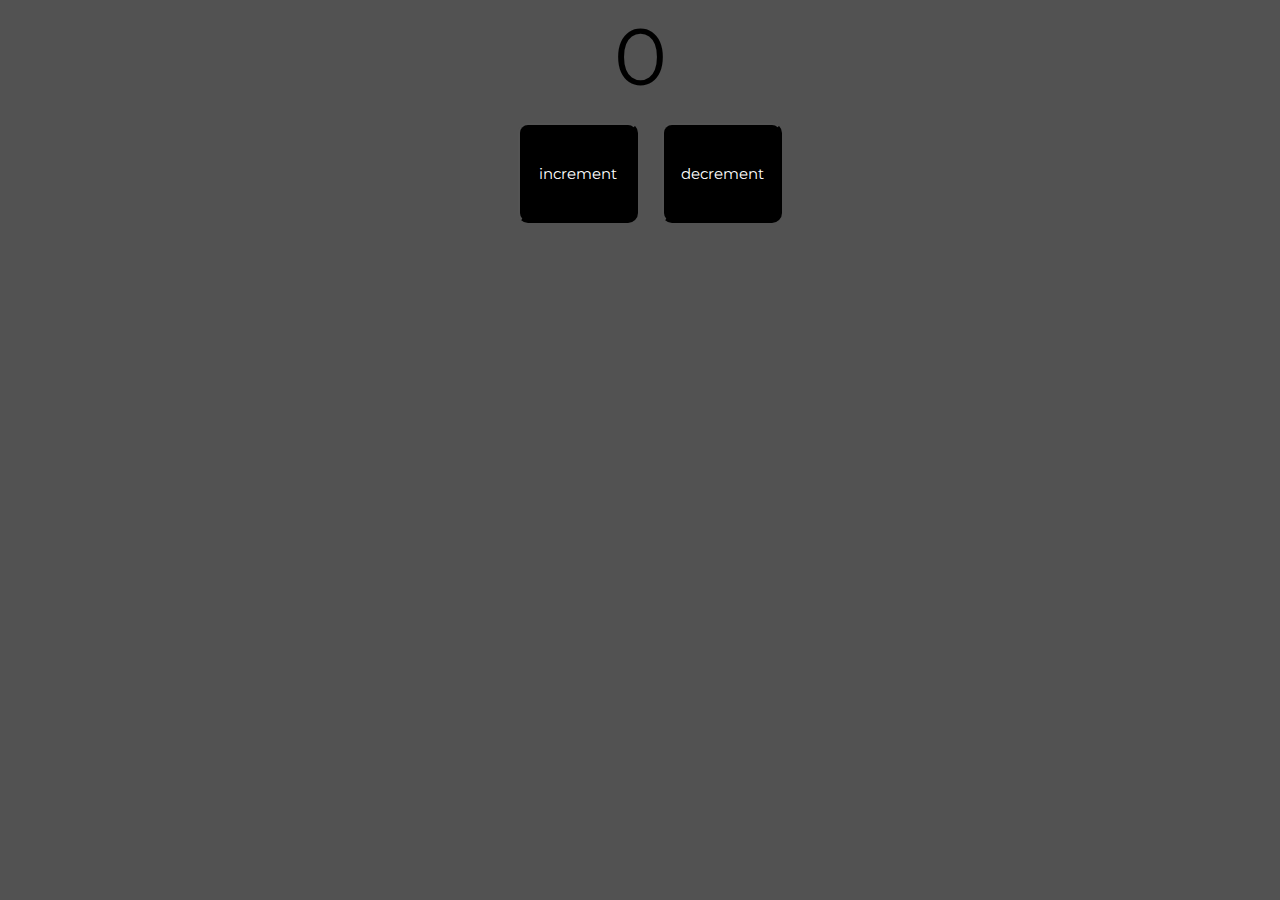
<file: counter/index.html>
<!DOCTYPE html>
<html lang="en">
  <head>
    <meta charset="UTF-8">
    <meta name="viewport" content="width=device-width, initial-scale=1.0">
    <meta http-equiv="X-UA-Compatible" content="ie=edge">
    <title>Counter</title>
    <link rel="stylesheet" href="styles.css">
    </head>
    <body>
    <center>
    <div id="txt">0</div>
    <br> 
    <button id="inc" onclick="inc()">increment</button>
    <button id="dec"onclick="dec()">decrement</button>
    </center>
      
	<script src="script.js"></script>
  </body>
</html>
</file>
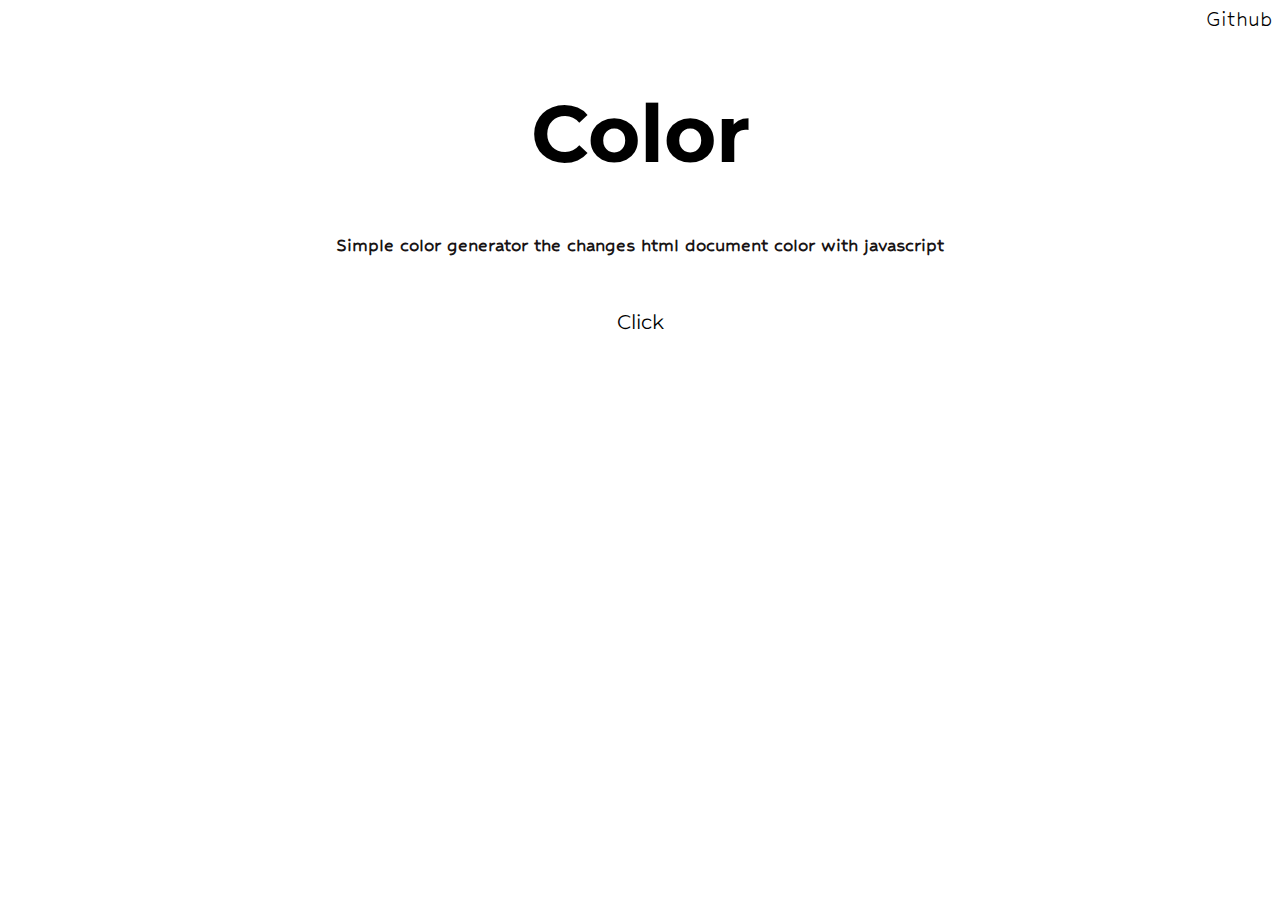
<file: RandomColorFlipper/index.html>
<!DOCTYPE html>
<html lang="en">
  <head>
    <meta charset="UTF-8">
    <meta name="viewport" content="width=device-width, initial-scale=1.0">
    <meta http-equiv="X-UA-Compatible" content="ie=edge">
    <title>Color</title>
    <link rel="stylesheet" href="style.css">
  </head>
  <body>
    <div id="navbar">
    <div id="website">
      <a href="https://github.com/satvikDesktop/Javascript_Projects/" target="blank">Github</a>
    </div>

    <h1>Color</h1>
    <h2>Simple color generator the changes html document color with javascript</h2>
   <center>
    <button id='button' onclick="hexGenerator();">Click</button>
    
	<script src="index.js"></script>
  </body>
</html>
</file>
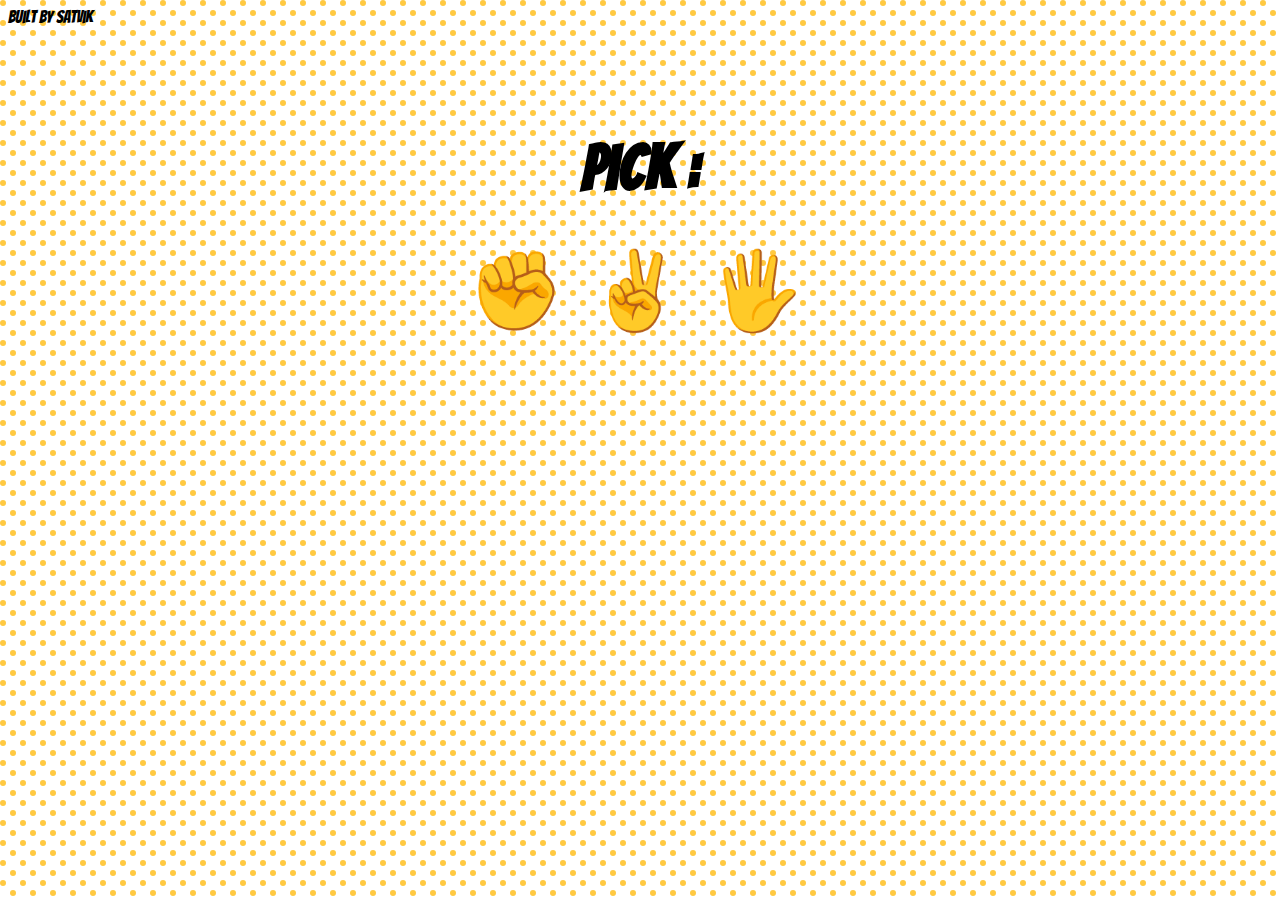
<file: Rock Paper Scissors/index.html>
<!DOCTYPE html>
<html lang="en">
<head>
    <meta charset="UTF-8">
    <meta http-equiv="X-UA-Compatible" content="IE=edge">
    <meta name="viewport" content="width=device-width, initial-scale=1.0">
    <link rel="stylesheet" href="styles.css">
    <link rel="icon" href="favicon.png">
    <title>Rock Papers Scissors</title>
</head>
<body> 
    <div class="nav">
        <a href="https://satvik.ninja/" target="blank">
            built by satvik
        </a>
    </div>
    <div class="container">
    <h1>Pick :</h1>
    <div id="choice-overlay" onclick="off()"><div id="text1"></div><div id="text2"></div><div id="text3"></div></div>
    <center>
    <button class="R" onclick="onR()">✊</button>&nbsp;&nbsp;
    <button class="P"onclick="onS()">✌️</button>&nbsp;&nbsp;
    <button class="S"onclick="onP()">🖐</button>&nbsp;&nbsp;
    </center>
    </div>
    <script src="script.js"></script>
</body>
</html>
</file>
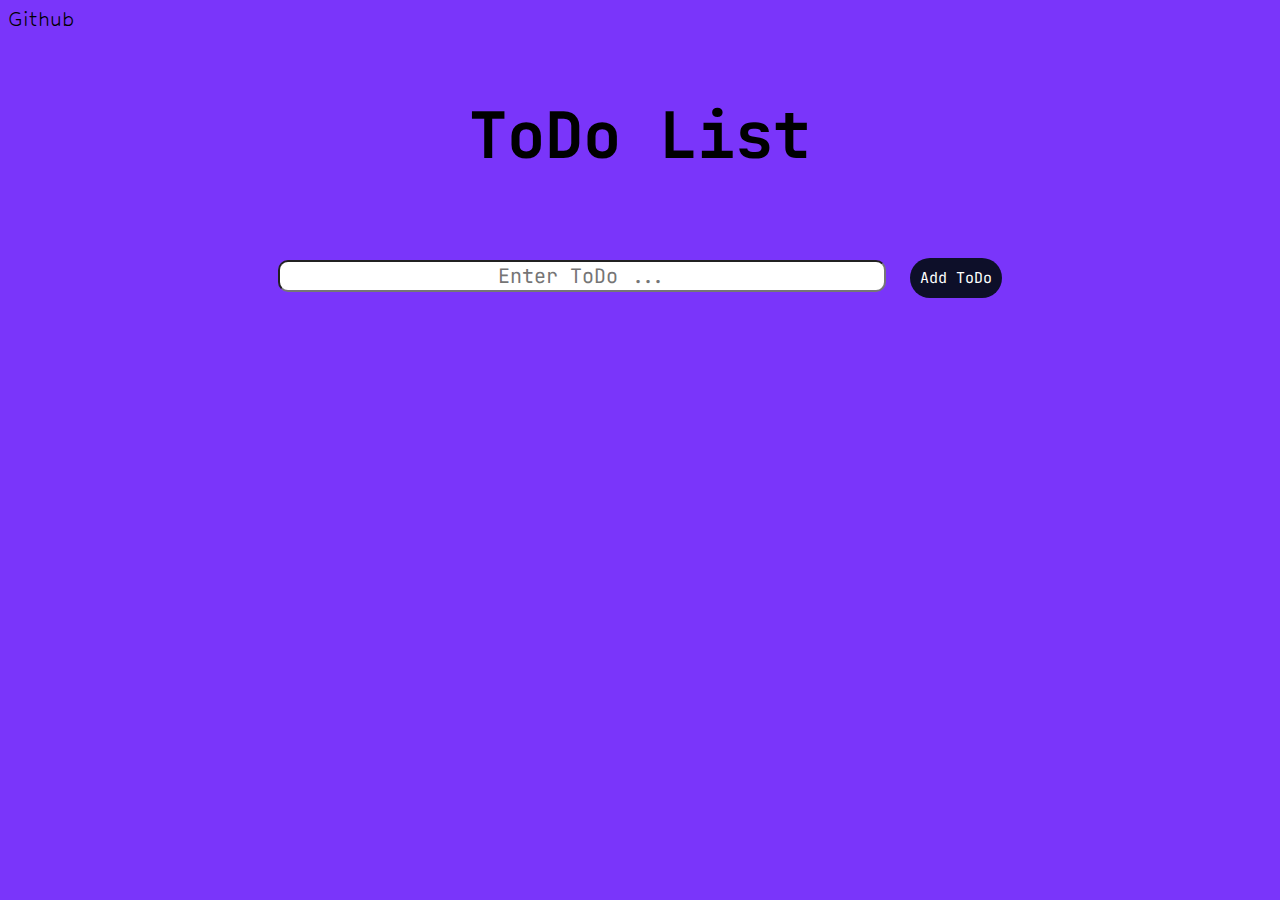
<file: ToDo List/index.html>
<!DOCTYPE html>
<html lang="en">
  <head>
    <meta charset="UTF-8">
    <meta name="viewport" content="width=device-width, initial-scale=1.0">
    <meta http-equiv="X-UA-Compatible" content="ie=edge">
    <title>ToDo list</title>
    <link rel="stylesheet" href="styles.css">
  </head>
  <body>
    
        <a href="https://github.com/satvikDesktop/Javascript_Projects/" target="blank">Github</a>
      
    <div id="center">
      <h1>ToDo List</h1>
      <input type="text" id="enter" placeholder="Enter ToDo ...">
      <button onclick="addToDo()" id="add"> Add ToDo </button>
      <ul id="todos"></ul>
    </div>
  
    <script src="script.js" defer></script>
  </body>
  </body>
</html>
</file>
<file: counter/styles.css>
@import 
url('https://fonts.googleapis.com/css2?family=Hubballi&display=swap');
@import 
url('https://fonts.googleapis.com/css2?family=Montserrat&display=swap');
body{
    background-color: rgb(82, 82, 82);
}
#inc,#dec{
    font-family: 'Montserrat', sans-serif;
    height: 100px;
    width: 120px;
    border-radius: 10px;
    margin-left: 20px;
    background-color: #000000; /* Green */
    color: rgb(255, 255, 255);
    text-align: center;
    text-decoration: none;
    display: inline-block;
    font-size: 15px;
}

#txt{                                                                                                     
    text-align: center;
    font-size: 500%;
    font-family: 'Montserrat', sans-serif;
}
@media only screen and (max-width: 600px) {
    #txt{
        font-size: 300%;
    }  
}
</file>
<file: RandomColorFlipper/style.css>
@import 
url('https://fonts.googleapis.com/css2?family=Hubballi&display=swap');
@import 
url('https://fonts.googleapis.com/css2?family=Montserrat&display=swap');

#button{
    font-family: 'Montserrat', sans-serif;
    height: 100px;
    width: 100px;
    border: 0px;
    border-radius: 50px;
    background-color: #ffffff; /* Green */
    color: rgb(0, 0, 0);
    padding: 15px 15px;
    text-align: center;
    text-decoration: none;
    display: inline-block;
    font-size: 20px;
}
h1{                                                                                                     
    text-align: center;
    font-size: 500%;
    font-family: 'Montserrat', sans-serif;
}
@media only screen and (max-width: 600px) {
    h1{
        font-size: 300%;
    }  
}

h2{
    text-align: center;
    font-size: 130%;
    font-family: 'Hubballi', cursive;
    color: rgb(24, 20, 20);
}

/* width */
::-webkit-scrollbar {
    width: 8px;
  }
  
  /* Track */
  ::-webkit-scrollbar-track {
    background: #202020;
  }
  
  /* Handle */
  ::-webkit-scrollbar-thumb {
    background: rgb(107, 107, 107);
  }
  
  /* Handle on hover */
  ::-webkit-scrollbar-thumb:hover {
    background: rgb(85, 85, 85);
  }
#website{
    text-align: right;
}
a{
    font-family: 'Hubballi', cursive;
    text-decoration: none;
    color: rgb(0, 0, 0); 
    font-size: x-large;
}
a:hover{
    color: rgba(0, 0, 0, 0.521); 
}
</file>
<file: Rock Paper Scissors/styles.css>
@import url('https://fonts.googleapis.com/css2?family=Bangers&display=swap');
body{
background-color: #ffffff;
    background-image: url("data:image/svg+xml,%3Csvg width='20' height='20' viewBox='0 0 20 20' xmlns='http://www.w3.org/2000/svg'%3E%3Cg fill='%23ffc83d' fill-opacity='0.98' fill-rule='evenodd'%3E%3Ccircle cx='3' cy='3' r='3'/%3E%3Ccircle cx='13' cy='13' r='3'/%3E%3C/g%3E%3C/svg%3E");
}
.container {
     display: flex;
     flex-flow: column wrap;
     margin-left: 20%;
     margin-right: 20%;
     margin-top: 5%;    
}
 @media only screen and (max-width: 600px) {
     .container{
        margin-left: 10%;
        margin-right: 10%;
        margin-top: 30vh;
     }
 }
button{
    font-size: 6vw;
    text-align: center;
    background-color:rgba(255, 255, 255, 0) ;
    border: 0px;
}

 @media only screen and (max-width: 600px) {
 button {
    font-size: 18vw;
 }
}

button:active {
    transform: scale(0.9);
}
h1{
   font-family: 'Bangers', cursive;
   text-align: center;
   font-size:5vw;
   color: #000000;
}
 @media only screen and (max-width: 600px) {
     h1{
    font-size: 10vw;
     }
 }

#choice-overlay {
    position: fixed;
    /* Sit on top of the page content */
    display: none;
    /* Hidden by default */
    width: 100%;
    /* Full width (cover the whole page) */
    height: 100%;
    /* Full height (cover the whole page) */
    top: 0;
    left: 0;
    right: 0;
    bottom: 0;
    background-color: rgba(0, 0, 0, 0.88);
    /* Black background with opacity */
    z-index: 2;
    /* Specify a stack order in case you're using a different order for other elements */
    cursor: pointer;
    /* Add a pointer on hover */
}
#text1,#text2{
    font-family: 'Bangers', cursive;
    font-size: 5vw;
    text-align: center;
    color: #ffffff;
    margin-top:5%;
}
#text3{
    font-family: 'Bangers', cursive;
    font-size: 5vw;
    text-align: center;
    color: #ffffff; /* changed by javascript  */
    margin-top: 5%;
}
@media only screen and (max-width: 600px) {
    #text1,#text2{
    font-size: 10vw;
    margin-top: 20%;
    }
    #text3{
    font-size: 10vw;
    margin-top: 20%;
    }
}
a{
 font-family: 'Bangers', cursive;
 font-size: 1.3vw;
 color: #000000;
 text-decoration: none;
}
a:hover{
    opacity:0.7;
}
@media only screen and (max-width: 600px) {
    a{
    font-size: 5vw;
    }
}
</file>
<file: ToDo List/styles.css>
@import url('https://fonts.googleapis.com/css2?family=JetBrains+Mono:wght@700&display=swap');
@import url('https://fonts.googleapis.com/css2?family=Hubballi&display=swap');
body {
  background: #7a35fa;
  /* fallback for old browsers */
  background: -webkit-linear-gradient(to right, #7a35fa, #7a35fa);
  /* Chrome 10-25, Safari 5.1-6 */
  background: linear-gradient(to right, #7a35fa, #7a35fa);
  /* W3C, IE 10+/ Edge, Firefox 16+, Chrome 26+, Opera 12+, Safari 7+ */
}

h1 {
  color: #000000;
  font-family: 'JetBrains Mono', monospace;
  font-size: 5vw;
  text-align: center;
  margin-top: -1em;
}

@media only screen and (max-width: 600px) {
  h1 {
    font-size: 15vw;
    margin-top: 0%;
  }
}

ul {
  display: table;
  margin: 0 auto;
  font-family: 'JetBrains Mono', monospace;
  font-size: 20px;
  color: white;
}

#enter {
  margin-top: 2em;
  font-family: 'JetBrains Mono', monospace;
  font-size: 20px;
  border-radius: 10px;
  width: 30em;
  text-align: center;
}

@media only screen and (max-width: 600px) {
  #enter {
    width: 15em;
  }
}

#deletetodobtn {
  font-family: 'JetBrains Mono', monospace;
  margin-left: 30px;
  margin-top: 20px;
  background-color: #ff4242;
  /* Green */
  border: none;
  border-radius: 20px;
  color: white;
  padding: 10px 10px;
  text-align: center;
  text-decoration: none;
  display: inline-block;
  font-size: 14px;
}

#deletetodobtn:hover {
  background-color: #be3636;
  transition: background-color 0.2s ease-in;
}
#donetodobtn {
  font-family: 'JetBrains Mono', monospace;
  margin-left: 30px;
  margin-top: 20px;
  background-color: #1cd463;
  /* Green */
  border: none;
  border-radius: 20px;
  color: white;
  padding: 10px 10px;
  text-align: center;
  text-decoration: none;
  display: inline-block;
  font-size: 14px;
}

#donetodobtn:hover {
  background-color: #2ba53f;
  transition: background-color 0.2s ease-in;
}

#add {
  font-family: 'JetBrains Mono', monospace;
  margin-left: 20px;
  margin-top: 10px;
  background-color: #0d0f29;
  /* Green */
  border: none;
  border-radius: 20px;
  color: white;
  padding: 10px 10px;
  text-align: center;
  text-decoration: none;
  display: inline-block;
  font-size: 15px;
}

#add:hover {
  background-color: #4049c5;
  transition: background-color 0.2s ease-in;
}

#center {
  text-align: center;
  margin-top: 10%;
}

.strike {
 
  text-decoration: line-through; /* strikethrough done todo */
  color:#ffffff5e; /* done todo becomes dull */
}
a{
  font-family: 'Hubballi', cursive;
  text-decoration: none;
  color: rgb(0, 0, 0); 
  font-size: x-large;
}
a:hover{
  color: rgba(0, 0, 0, 0.521); 
}
</file>
